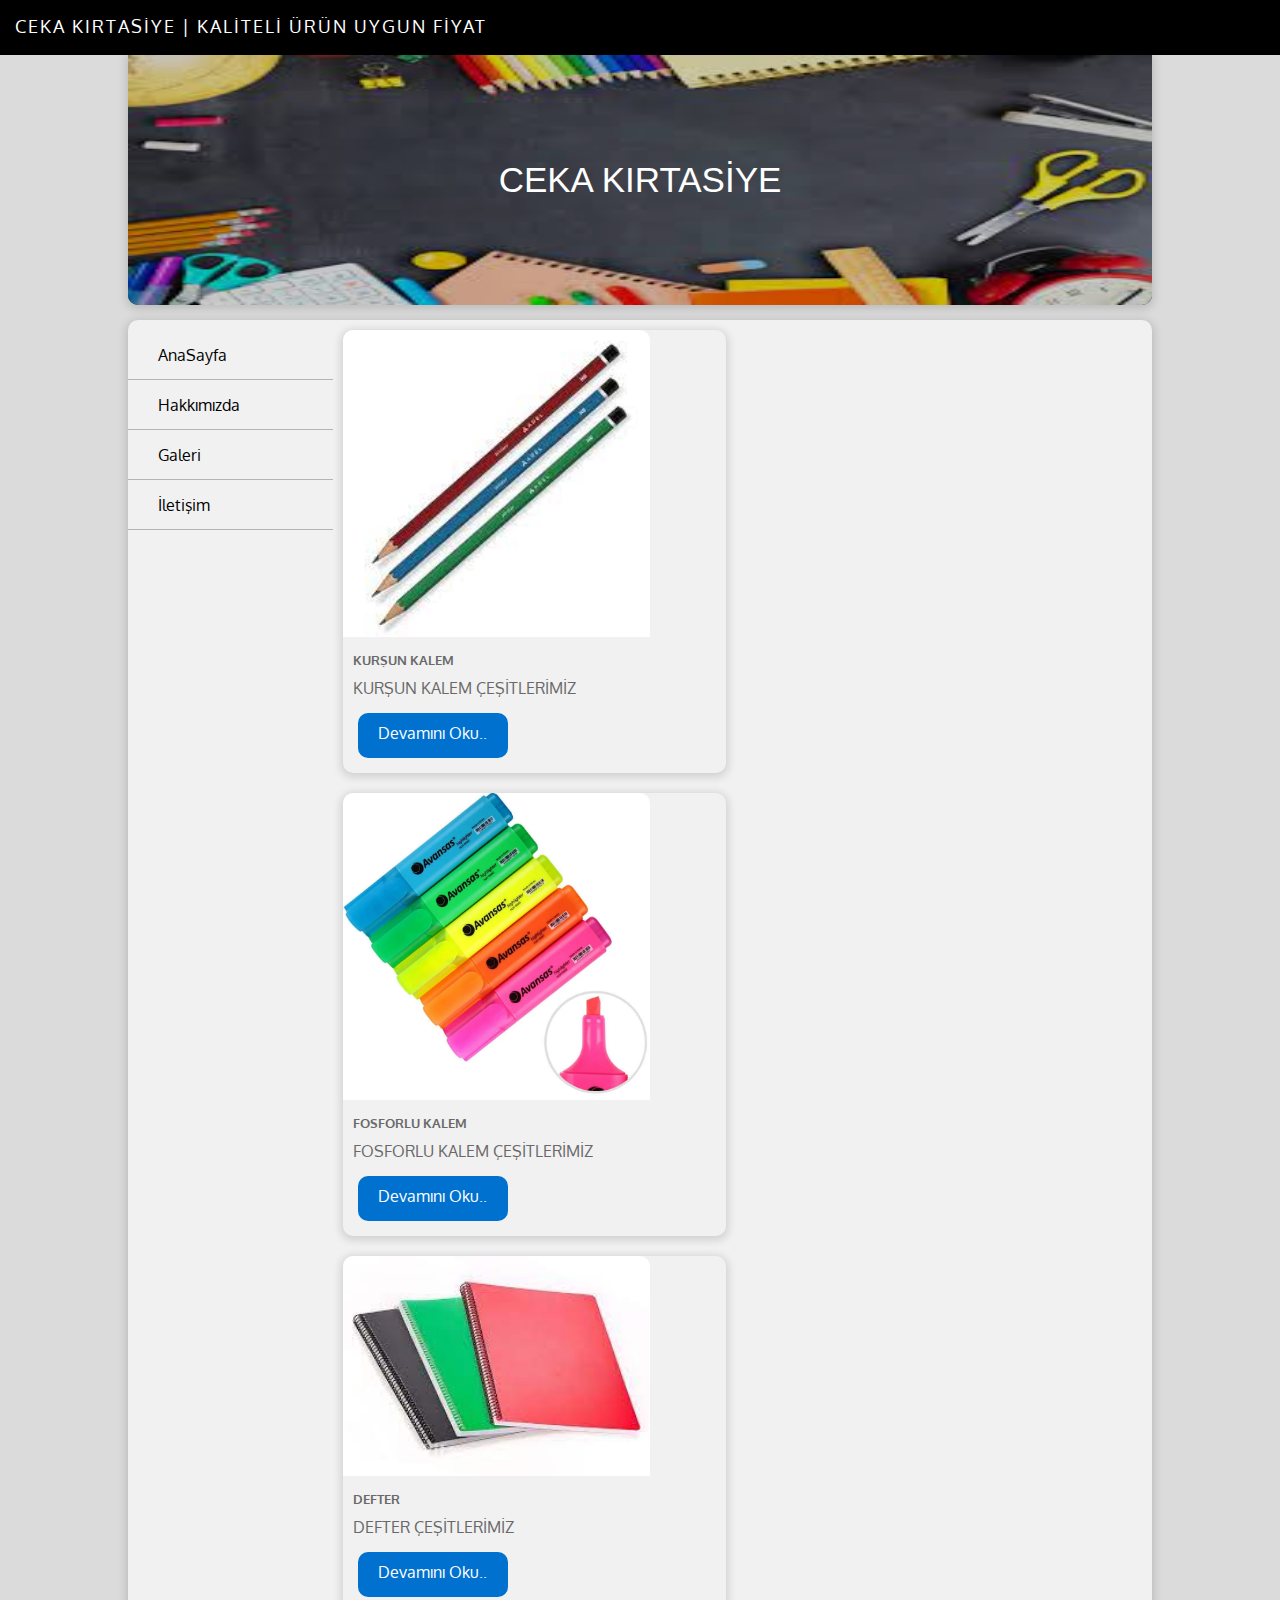
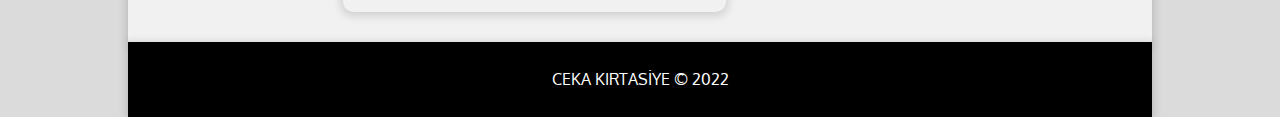
<file: index.html>
<!DOCTYPE html>
<html lang="en">
<head>
    <meta charset="UTF-8">
    <meta http-equiv="X-UA-Compatible" content="IE=edge">
    <meta name="viewport" content="width=device-width, initial-scale=1.0">
    <title>CEKA KIRTASİYE</title>
    <link rel="stylesheet" href="style.css">
    <link href="https://fonts.googleapis.com/css?family=Oxygen&display=swap" rel="stylesheet">
    <link rel="stylesheet" href="https://use.fontawesome.com/releases/v5.0.13/css/all.css" integrity="sha384-DNOHZ68U8hZfKXOrtjWvjxusGo9WQnrNx2sqG0tfsghAvtVlRW3tvkXWZh58N9jp" crossorigin="anonymous"
    <link href="https://fonts.googleapis.com/css?family=Teko&display=swap" rel="stylesheet">
</head>
<body>
    <div id="social">
        <font >CEKA KIRTASİYE | KALİTELİ ÜRÜN UYGUN FİYAT</font>
        <i class="fas fa-search"></i>
        <i class="fab fa-facebook"></i>
        <i class="fab fa-instagram"></i>
     
    </div>
    <div id="container">
        <header>
            <img id="headerResim" src="img/3.jpg.jpg" alt="">
             <div id="centered">CEKA KIRTASİYE</div>
           </header>
        <section>
            <nav>
                <ul>
                    <li><a href="index.html"><i class="fas fa-home"></i>AnaSayfa</a> </li>
                    <li><a href="hakkimizda.html"><i class="fas fa-users"></i>Hakkımızda</a> </li>
                    <li><a href="galeri.html"><i class="fas fa-images"></i>Galeri</a> </li>
                    <li><a href="iletisim.html"><i class="fas fa-address-book"></i>İletişim</a> </li>
                    
                </ul>
            </nav>
            <main>
                <div class="icerik"> 
                    <img src="img/4.jpg" alt="" class="rsm">
                    <h5>KURŞUN KALEM</h5>
                    <p class="icerikText">KURŞUN KALEM ÇEŞİTLERİMİZ</p>
                    <a href="#" class="btnDevam">Devamını Oku..</a>
                </div>

                <div class="icerik"> 
                    <img src="img/5.jpg.webp" alt="" class="rsm">
                    <h5>FOSFORLU KALEM</h5>
                    <p class="icerikText">FOSFORLU KALEM ÇEŞİTLERİMİZ</p>
                    <a href="#" class="btnDevam">Devamını Oku..</a>
                </div>

                <div class="icerik"> 
                    <img src="img/6.jpg" alt="" class="rsm">
                    <h5>DEFTER</h5>
                    <p class="icerikText">DEFTER ÇEŞİTLERİMİZ</p>
                    <a href="#" class="btnDevam">Devamını Oku..</a>
                </div>
            </main>
        </section>
        <footer>CEKA KIRTASİYE &copy; 2022</footer>
    </div>
</body>
</html>
</file>
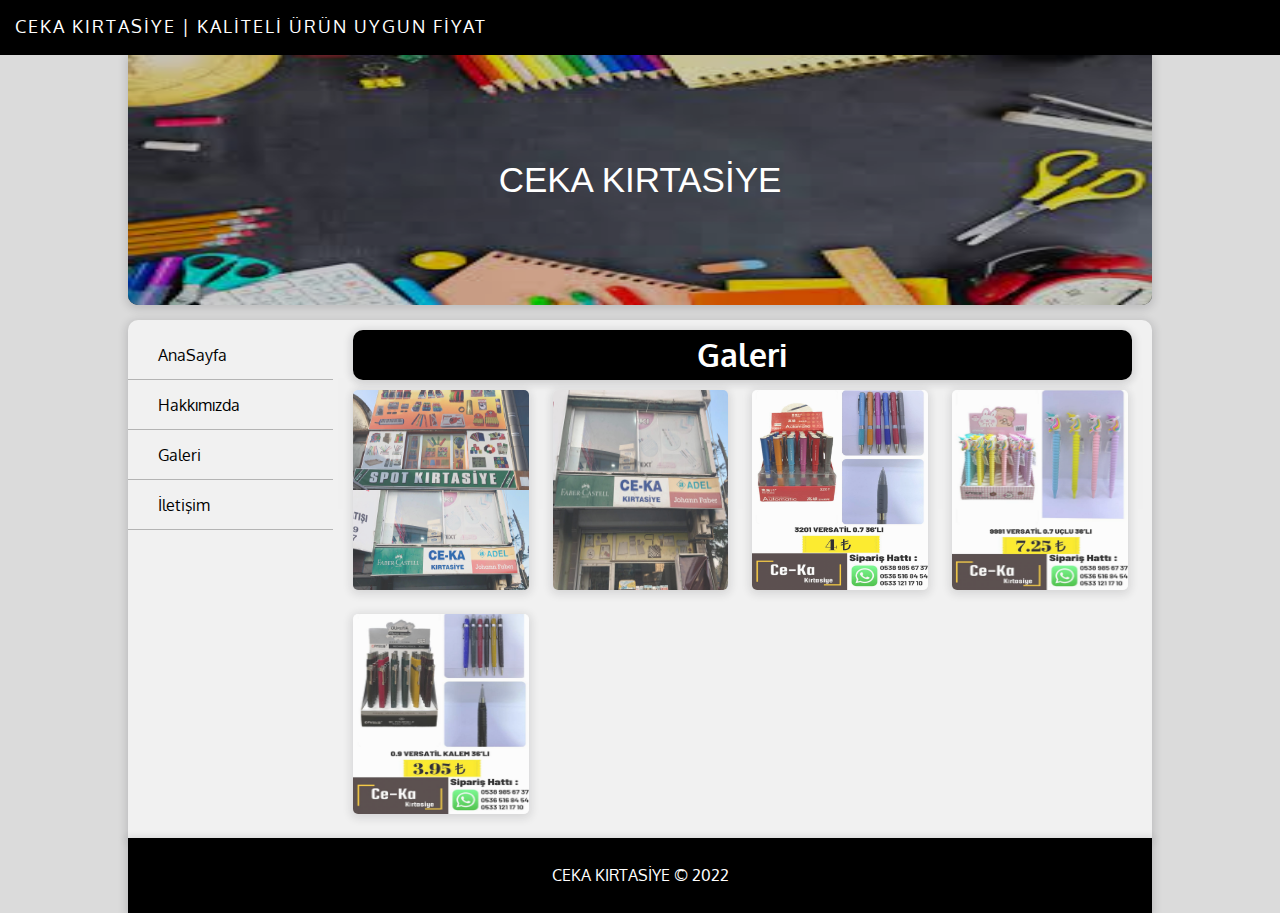
<file: galeri.html>
<!DOCTYPE html>
<html lang="en">
<head>
    <meta charset="UTF-8">
    <meta http-equiv="X-UA-Compatible" content="IE=edge">
    <meta name="viewport" content="width=device-width, initial-scale=1.0">
    <title>Galeri</title>
    <link rel="stylesheet" href="style.css">
    <link href="https://fonts.googleapis.com/css?family=Oxygen&display=swap" rel="stylesheet">
    <link rel="stylesheet" href="https://use.fontawesome.com/releases/v5.0.13/css/all.css" integrity="sha384-DNOHZ68U8hZfKXOrtjWvjxusGo9WQnrNx2sqG0tfsghAvtVlRW3tvkXWZh58N9jp" crossorigin="anonymous"
    <link href="https://fonts.googleapis.com/css?family=Teko&display=swap" rel="stylesheet">
</head>
<body>
    <div id="social">
        <font >CEKA KIRTASİYE | KALİTELİ ÜRÜN UYGUN FİYAT</font>
        <i class="fas fa-search"></i>
        <i class="fab fa-facebook"></i>
        <i class="fab fa-instagram"></i>
     
    </div>
    <div id="container">
        <header>
            <img id="headerResim" src="img/3.jpg.jpg" alt="">
             <div id="centered">CEKA KIRTASİYE</div>
           </header>
        <section>
            <nav>
                <ul>
                    <li><a href="index.html"><i class="fas fa-home"></i>AnaSayfa</a> </li>
                    <li><a href="hakkimizda.html"><i class="fas fa-users"></i>Hakkımızda</a> </li>
                    <li><a href="galeri.html"><i class="fas fa-images"></i>Galeri</a> </li>
                    <li><a href="iletisim.html"><i class="fas fa-address-book"></i>İletişim</a> </li>
                    
                </ul>
            </nav>
            <main>
              <h1>Galeri</h1>
               <a href="img/7.jpg"> <img src="img/7.jpg" alt="" class="galResim"></a>
               <a href="img/8.jpg"> <img src="img/8.jpg" alt="" class="galResim"></a>
               <a href="img/9.jpg"> <img src="img/9.jpg" alt="" class="galResim"></a>
               <a href="img/10.jpg"> <img src="img/10.jpg" alt="" class="galResim"></a>
               <a href="img/11.jpg"> <img src="img/11.jpg" alt="" class="galResim"></a>
            </main>
        </section>
        <footer>CEKA KIRTASİYE &copy; 2022</footer>
    </div>
</body>
</html>
</file>
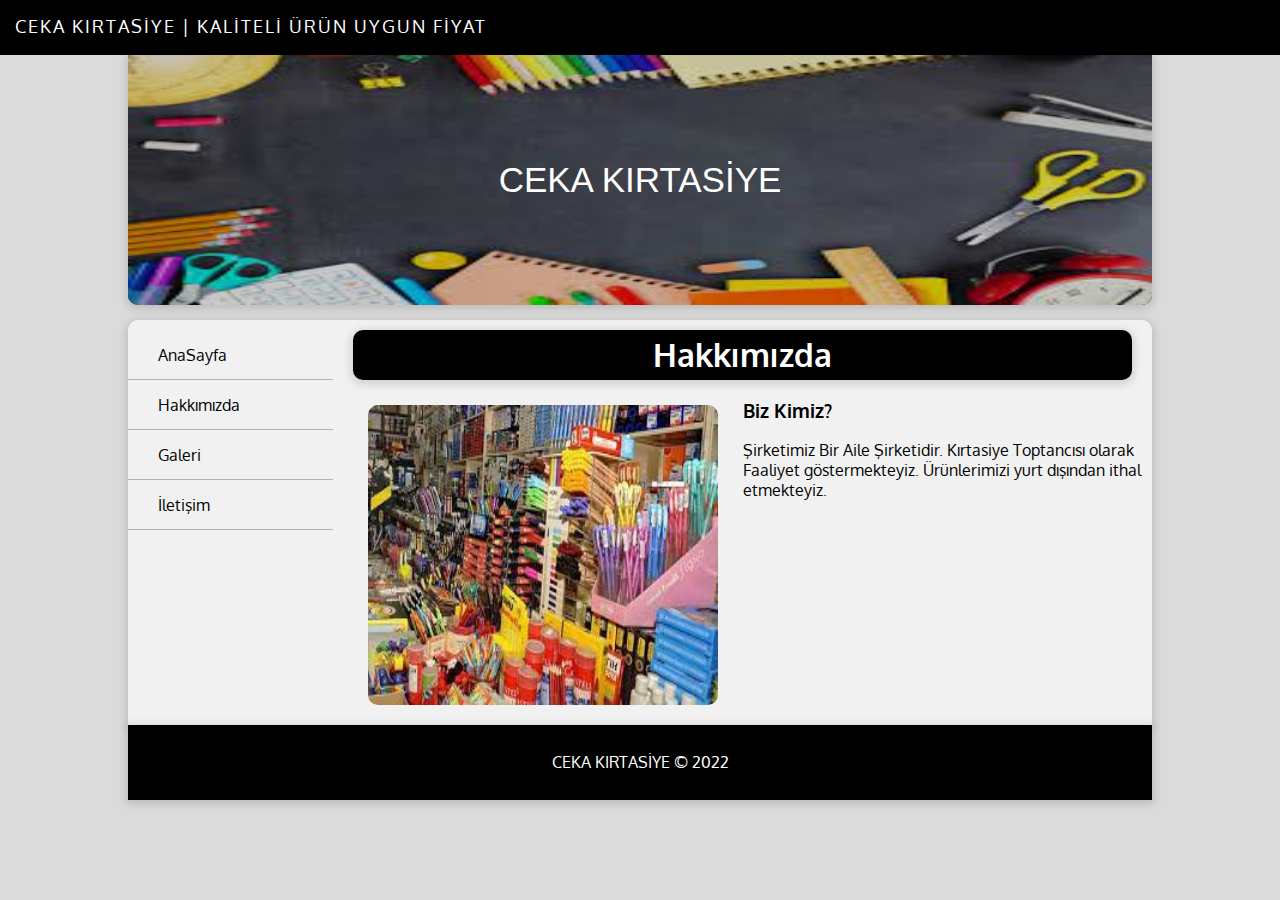
<file: hakkimizda.html>
<!DOCTYPE html>
<html lang="en">
<head>
    <meta charset="UTF-8">
    <meta http-equiv="X-UA-Compatible" content="IE=edge">
    <meta name="viewport" content="width=device-width, initial-scale=1.0">
    <title>HAKKIMIZDA</title>
    <link rel="stylesheet" href="style.css">
    <link href="https://fonts.googleapis.com/css?family=Oxygen&display=swap" rel="stylesheet">
    <link rel="stylesheet" href="https://use.fontawesome.com/releases/v5.0.13/css/all.css" integrity="sha384-DNOHZ68U8hZfKXOrtjWvjxusGo9WQnrNx2sqG0tfsghAvtVlRW3tvkXWZh58N9jp" crossorigin="anonymous"
    <link href="https://fonts.googleapis.com/css?family=Teko&display=swap" rel="stylesheet">
</head>
<body>
    <div id="social">
        <font >CEKA KIRTASİYE | KALİTELİ ÜRÜN UYGUN FİYAT</font>
        <i class="fas fa-search"></i>
        <i class="fab fa-facebook"></i>
        <i class="fab fa-instagram"></i>
     
    </div>
    <div id="container">
        <header>
            <img id="headerResim" src="img/3.jpg.jpg" alt="">
             <div id="centered">CEKA KIRTASİYE</div>
           </header>
        <section>
            <nav>
                <ul>
                    <li><a href="index.html"><i class="fas fa-home"></i>AnaSayfa</a> </li>
                    <li><a href="hakkimizda.html"><i class="fas fa-users"></i>Hakkımızda</a> </li>
                    <li><a href="galeri.html"><i class="fas fa-images"></i>Galeri</a> </li>
                    <li><a href="iletisim.html"><i class="fas fa-address-book"></i>İletişim</a> </li>
                    
                </ul>
            </nav>
            <main>
               <h1>Hakkımızda</h1>
               <img id="hakkimizdaRSM" src="img/2.jpg.jpg" alt="">
               <h3>Biz Kimiz?</h3>
               <p class="hakYazi">Şirketimiz Bir Aile Şirketidir. Kırtasiye Toptancısı olarak Faaliyet göstermekteyiz. Ürünlerimizi yurt dışından ithal etmekteyiz.</p>
               <p class="hakYazi"></p>
            </main>
        </section>
        <footer>CEKA KIRTASİYE &copy; 2022</footer>
    </div>
</body>
</html>
</file>
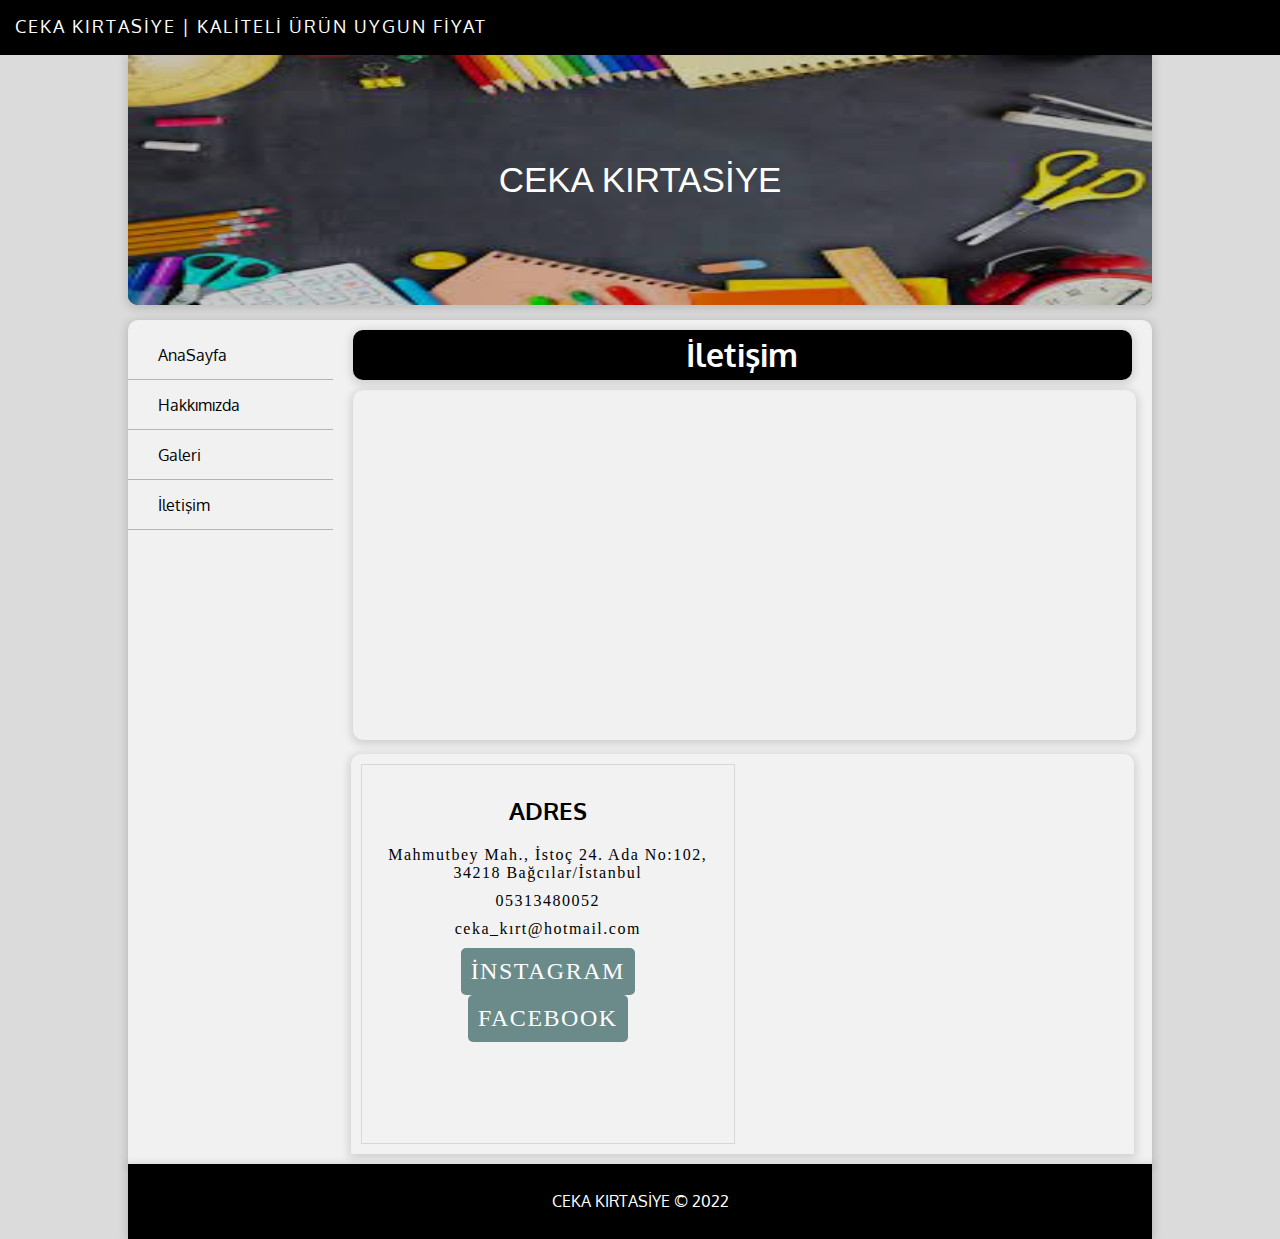
<file: iletisim.html>
<!DOCTYPE html>
<html lang="en">
<head>
    <meta charset="UTF-8">
    <meta http-equiv="X-UA-Compatible" content="IE=edge">
    <meta name="viewport" content="width=device-width, initial-scale=1.0">
    <title>İletişim</title>
    <link rel="stylesheet" href="style.css">
    <link href="https://fonts.googleapis.com/css?family=Oxygen&display=swap" rel="stylesheet">
    <link rel="stylesheet" href="https://use.fontawesome.com/releases/v5.0.13/css/all.css" integrity="sha384-DNOHZ68U8hZfKXOrtjWvjxusGo9WQnrNx2sqG0tfsghAvtVlRW3tvkXWZh58N9jp" crossorigin="anonymous"
    <link href="https://fonts.googleapis.com/css?family=Teko&display=swap" rel="stylesheet">
</head>
<body>
    <div id="social">
        <font >CEKA KIRTASİYE | KALİTELİ ÜRÜN UYGUN FİYAT</font>
        <i class="fas fa-search"></i>
        <i class="fab fa-facebook"></i>
        <i class="fab fa-instagram"></i>
     
    </div>
    <div id="container">
        <header>
            <img id="headerResim" src="img/3.jpg.jpg" alt="">
             <div id="centered">CEKA KIRTASİYE</div>
           </header>
        <section>
            <nav>
                <ul>
                    <li><a href="index.html"><i class="fas fa-home"></i>AnaSayfa</a> </li>
                    <li><a href="hakkimizda.html"><i class="fas fa-users"></i>Hakkımızda</a> </li>
                    <li><a href="galeri.html"><i class="fas fa-images"></i>Galeri</a> </li>
                    <li><a href="iletisim.html"><i class="fas fa-address-book"></i>İletişim</a> </li>
                    
                </ul>
            </nav>
            <main>
              <h1>İletişim</h1>
              <iframe src="https://www.google.com/maps/embed?pb=!1m14!1m8!1m3!1d12031.811505571566!2d28.8225619!3d41.0700227!3m2!1i1024!2i768!4f13.1!3m3!1m2!1s0x0%3A0xaa6ebab168c3b900!2sCe-Ka%20K%C4%B1rtasiye!5e0!3m2!1str!2str!4v1672339710057!5m2!1str!2str" width="" height="" style="border:0;" allowfullscreen="" loading="lazy" referrerpolicy="no-referrer-when-downgrade"></iframe>
             <section class="section1">
                <div class="adres">
                    <h2>ADRES</h2>
                    <span class="span1">Mahmutbey Mah., İstoç 24. Ada No:102, 34218 Bağcılar/İstanbul</span>
                    <span class="span1">05313480052</sp an>
                    <span class="span1">ceka_kırt@hotmail.com</span>
                    <a id="c"  href="https://www.instagram.com/cekaspotkirtasiye/" target="_blank" title="İNSTAGRAM Adresimiz" >İNSTAGRAM</a>
                    <a id="c"  href="https://www.facebook.com/ceka.coskunkirt" target="_blank" title="FACEBOOK Adresimiz">FACEBOOK</a>

                </div>
             </section>
            </main>
        </section>
        <footer>CEKA KIRTASİYE &copy; 2022</footer>
    </div>
</body>
</html>
</file>
<file: style.css>
*{
    box-sizing: border-box;

}
body{
    margin: 0;  
    padding: 0;
    background-color: #dbdbdb;
    font-family: 'Oxygen' , sans-serif;
}
#social{
    background-color: black;
    color: white;
    height: 55px;
    width: 100%;
    position: sticky;
    top: 0;
    z-index:1 ;
    font-size: 18px;
    text-align: right;
    padding: 15px;
}
font{
    float: left;
    letter-spacing: 2px;
}
span{
    font-size: 12px;
    letter-spacing: 1px;
}
#social>i{
    margin-right: 15px;
}
#social>i:hover{
    opacity: 0.8;

}   
#container{
    width: 80%;
    margin: auto;
    height: auto;
   
}
header{
    width: 100%;
    height: 250px;
box-shadow: 0 2px 8px 2px rgba(20, 23, 28, .15);
border-bottom-left-radius: 10px;
border-bottom-right-radius: 10px;
position: relative;
color: white;
font-family: 'Teko' , sans-serif;
font-size: 35px;
background-color: black;
margin-bottom: 5px;
}

#headerResim{
    width: 100%;
    height: 250px;
    border-bottom-left-radius: 10px;
    border-bottom-right-radius: 10px;
    opacity: 0.8;
}
#centered{
    position:absolute;
    top: 50%;
    left: 50%;
    transform:translate(-50%,-50%);

}
section{
        width: 100%;
        height: auto;
        background-color: #f1f1f1;
        border-top-left-radius: 10px;
        border-top-right-radius: 10px;
        box-shadow: 0 2px 8px 2px rgba(20, 23, 28, .15);
        margin-top: 15px;
        overflow: auto;
}
nav{
    width: 20%;
    float: left;
    margin-top: 10px;
    height: auto;
}
nav ul{
    width: auto;
    height: 100%;
    margin: 0;
    padding: 0;
}
nav li{
    list-style-type: none;

}
nav li a{
    height: 50px;
    line-height: 50px;
    text-decoration: none;
    color: black;
    border-bottom: 1px solid #b4b4b4;
    padding-left: 20px;
    display: block;
}
nav li a:hover{
    color: white;
    background-color: #adadad;

}
i{
    margin-right: 10px;
}
main{
    float: left;
    height: auto;
    width: 80%;
    padding: 10px;

}
.icerik{
    width: 48%;
    height: auto;
    display: inline-block;
    margin-right: 15px;
    border-radius: 10px;
    box-shadow: 0 2px 8px 2px rgba(20, 23, 28, .15);
    margin-bottom: 20px;
}
.rsm{
    width: 80%;
    border-top-left-radius: 10px;
    border-top-right-radius: 10px;
    transition: opacity 0.8s;
}   
.rsm:hover{
    opacity: 0.8;
}
h5{
    margin: 10px;
    color: dimgray;

}
.icerikText{
    margin: 10px;
    color: dimgray;
}
.btnDevam:link{
    display: block;
    width: 150px;
    height: 45px;
    padding: 10px 20px;
    background-color: #0071ce;
    color: white;
    text-decoration: none;
    border-radius: 10px;
    margin: 15px;
}
.btnDevam:hover{
    opacity: 0.8;
}
footer{
    width: 100%;
    height: 75px;
    background-color: black;
    color: white;
    line-height: 75px;
    text-align: center;
    box-shadow: 0 2px 8px 2px rgba(20, 23, 28, .15);
}
h1{
    text-align: center;
    background-color: black;
    color: white;
    height: 50px;
    line-height: 50px;
    margin: 0 10px;
    border-radius: 10px; 
    box-shadow: 0 2px 8px 2px rgba(20, 23, 28, .15);
}
#hakkimizdaRSM{
    width: 350px;
    height: 300px;
    float: left;
    border-radius: 10px;
    margin: 25px;
    margin-bottom: 10px;
}
#hakkimizdaRSM:hover{
    opacity: 0.7;
    transition: opacity 0.8s;
}
.galResim{
    width: 22%;
    height: 200px;
    border-radius: 5px;
    opacity: 0.8;
    box-shadow: 0 2px 8px 2px rgba(20, 23, 28, .15);
    margin: 10px;
transition: all 0.7s;
}
.galResim:hover{
    opacity: 1;
    border: 5px solid white;
    cursor: pointer;
}
iframe{
    width: 98%;
    height: 350px;
    border-radius: 10px;
    margin-top: 10px;
    box-shadow: 0 2px 8px 2px rgba(20, 23, 28, .15);
    margin-left: 10px;
}
.section1{
    width: 98%;
    height: auto;
    margin: auto;
    margin-top: 10px;
    background-color: #f2f2f2;
    padding: 10px;
}
.adres{
    width: 49%;
    float: left;
    height: 380px;
    border:1px solid #d8d8d8;
    padding: 10px;
   
}
h2{
    text-align: center;

}
.span1{
    display: block;
    font-family: Calibri;
    margin: 10px;
    letter-spacing: 1.5px;
    text-align: center;
    font-size: 16px;
}
#c{
    color: white;
    background-color: rgb(107, 139, 138);
    font-size: 24px;
   font-size: 1.5em;
   text-decoration: none;
   padding: 10px;
   display: inline-block;
   border-radius: 5px;
  
  
}
#c:hover{
    
    background: white;
    color: rgb(107, 139, 138)black;
    border: 1px solid rgb(107, 139, 138);
}
</file>
